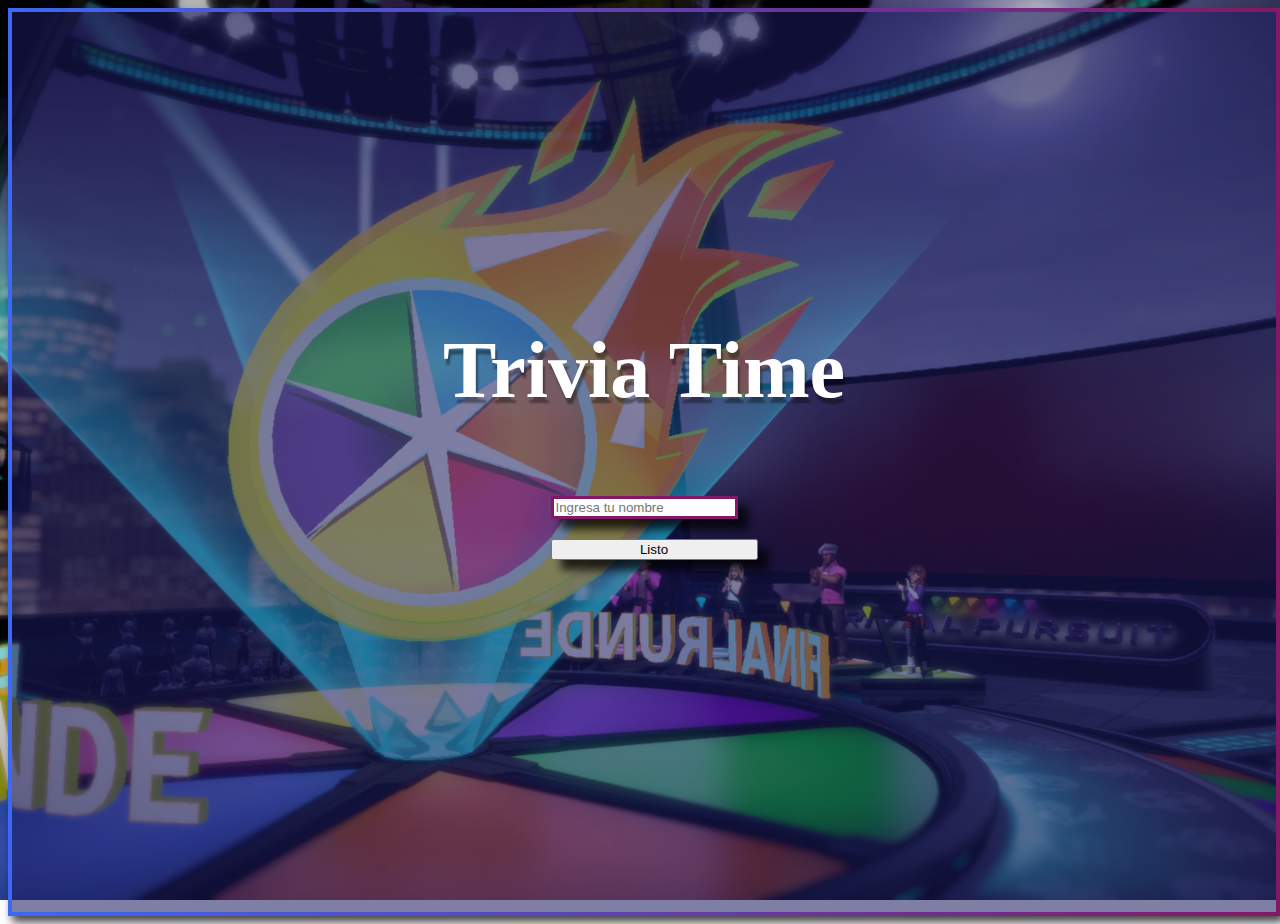
<file: index.html>
<!DOCTYPE html>
<html lang="en">
<head>
    <meta charset="UTF-8">
    <meta http-equiv="X-UA-Compatible" content="IE=edge">
    <meta name="viewport" content="width=device-width, initial-scale=1.0">
    <link href="https://cdn.jsdelivr.net/npm/bootstrap@5.0.2/dist/css/bootstrap.min.css" rel="stylesheet" integrity="sha384-EVSTQN3/azprG1Anm3QDgpJLIm9Nao0Yz1ztcQTwFspd3yD65VohhpuuCOmLASjC" crossorigin="anonymous">
    <title>Trivial Supra || Lucas Britos</title>
    <link rel="icon" type="image/jpg" href="/img/png-transparent-professor-graphy-teacher-photography-cartoon-teacher-removebg-preview.png"/>
    <link rel="stylesheet" href="/assets/css/index.css">
</head>
<body>
    <div class="all">
        <div class="containerTitulo">
            <h1>Trivia Time</h1>
        </div>
        <div class="containerInpuntBtn">
            <form action="" class="nombreForm">
            <div class="containerInputs container">
                <input class="inputNombre" type="text" name="nombre" id="inputNombre" placeholder="Ingresa tu nombre" title="El nombre solo acepta letras y espacios en blanco" pattern="^[A-Za-zÑñÁáÉéÍíÓóÚúÜü\s]+$" required>
                <div class="containerError">
                </div>
                <input type="submit" value="Listo" class="botonSubmit btn btn-dark">
            </div>
                <div class="formLoader none">
                    <img src="/svg-loaders/puff.svg" alt="Cargando">
                </div>
                <div class="form-response none">
                    <p>Todo listo!</p>
                    <a href="/juego.html" class="btn btn-warning">JUGAR</a>
                </div>
            </form>
        </div>
    </div>
    <script src="/index.js"></script>
    <script src="https://cdn.jsdelivr.net/npm/@popperjs/core@2.9.2/dist/umd/popper.min.js" integrity="sha384-IQsoLXl5PILFhosVNubq5LC7Qb9DXgDA9i+tQ8Zj3iwWAwPtgFTxbJ8NT4GN1R8p" crossorigin="anonymous"></script>
    <script src="https://cdn.jsdelivr.net/npm/bootstrap@5.0.2/dist/js/bootstrap.min.js" integrity="sha384-cVKIPhGWiC2Al4u+LWgxfKTRIcfu0JTxR+EQDz/bgldoEyl4H0zUF0QKbrJ0EcQF" crossorigin="anonymous"></script>
</body>
</html>
</file>
<file: assets/css/index.css>
body {
        background: url(/img/img.png) no-repeat center center fixed;
        -webkit-background-size: cover;
        -moz-background-size: cover;
        -o-background-size: cover;
        background-size: cover;
    }

    .all {
        left: 5%;
        height: 100vh;
        width: 100%;
        border: solid 1px #fff;
        border-width: 4px;
        border-style: solid;
        border-image: linear-gradient(to right, #3B68F5, rgba(133, 24, 102)) 1;
        box-shadow: 4px 6px 9px 0px rgba(0,0,0,0.75);
        -webkit-box-shadow: 4px 6px 9px 0px rgba(0,0,0,0.75);
        -moz-box-shadow: 4px 6px 9px 0px rgba(0,0,0,0.75);
        background-color: #1a1a5e8f;
        display: flex;
        justify-content: center;
        align-items: center;
        flex-direction: column;
    }
    .all a{
        text-align: center;
    }
    .all input {
        margin: 2px;
        display: block;
        box-shadow: 10px 10px 9px 0px rgba(0,0,0,0.75);
        -webkit-box-shadow: 10px 10px 9px 0px rgba(0,0,0,0.75);
        -moz-box-shadow: 10px 10px 9px 0px rgba(0,0,0,0.75);
    }
    .containerTitulo{
        text-align: center;
    }
    .containerTitulo h1{
        color: #fff;
        font-weight: bold;
        font-size: 5rem;
        text-shadow: 2px 6px 2px rgba(0,0,0,0.36);
    }
    .containerInpuntBtn {
        text-align: center;
    }
    .boton{
        margin-top: 15px;
        box-shadow: 10px 10px 9px 0px rgba(0,0,0,0.75);
        -webkit-box-shadow: 10px 10px 9px 0px rgba(0,0,0,0.75);
        -moz-box-shadow: 10px 10px 9px 0px rgba(0,0,0,0.75);
    }
    a{
        text-decoration: none;
        color: #fff;
    }   

    .inputNombre{
        margin-bottom: 20px !important;
    }
    .botonSubmit{
        position: relative;
        width: 100%;
        bottom: 0;
    }

    .containerInputs{
        height: 15vh;
    }

    .nombreForm{
        --form-ok-color: #8DFA8C;
        --form-error-color: rgba(133, 24, 102);
        margin-left: auto;
        margin-right: auto;
    }

    .nombreForm > *{
        padding: 0.5rem;
        margin: 1rem auto;
        display: block;
        width: 100%;
    }

    .form-response{
        font-size: 1rem;
        font-weight: bold;
        text-align: center;
        color: #fff;
        padding: 5px 5px;
    }

    .nombreForm [required]:valid{
        border: 3px solid var(--form-ok-color);
        z-index: 999;
    }
    .nombreForm [required]:invalid{
        border: 3px solid var(--form-error-color);
    }
    .nombreForm-error{
        margin-top: -1rem;
        font-size: 80%;
        background-color: var(--form-error-color);
        color: #fff;
        transition: all 800ms ease;
    }
    .nombreForm-error.is-active{
        display: block;
        animation: show-message 1s 1 normal 0s ease-in-out both;
    }

    @keyframes show-message {
        0%{
            visibility: hidden;
            opacity: 0;
        }
        100%{
            visibility: visible;
            opacity: 1;
        }
    }


    .none{
        display: none;
    }
</file>
